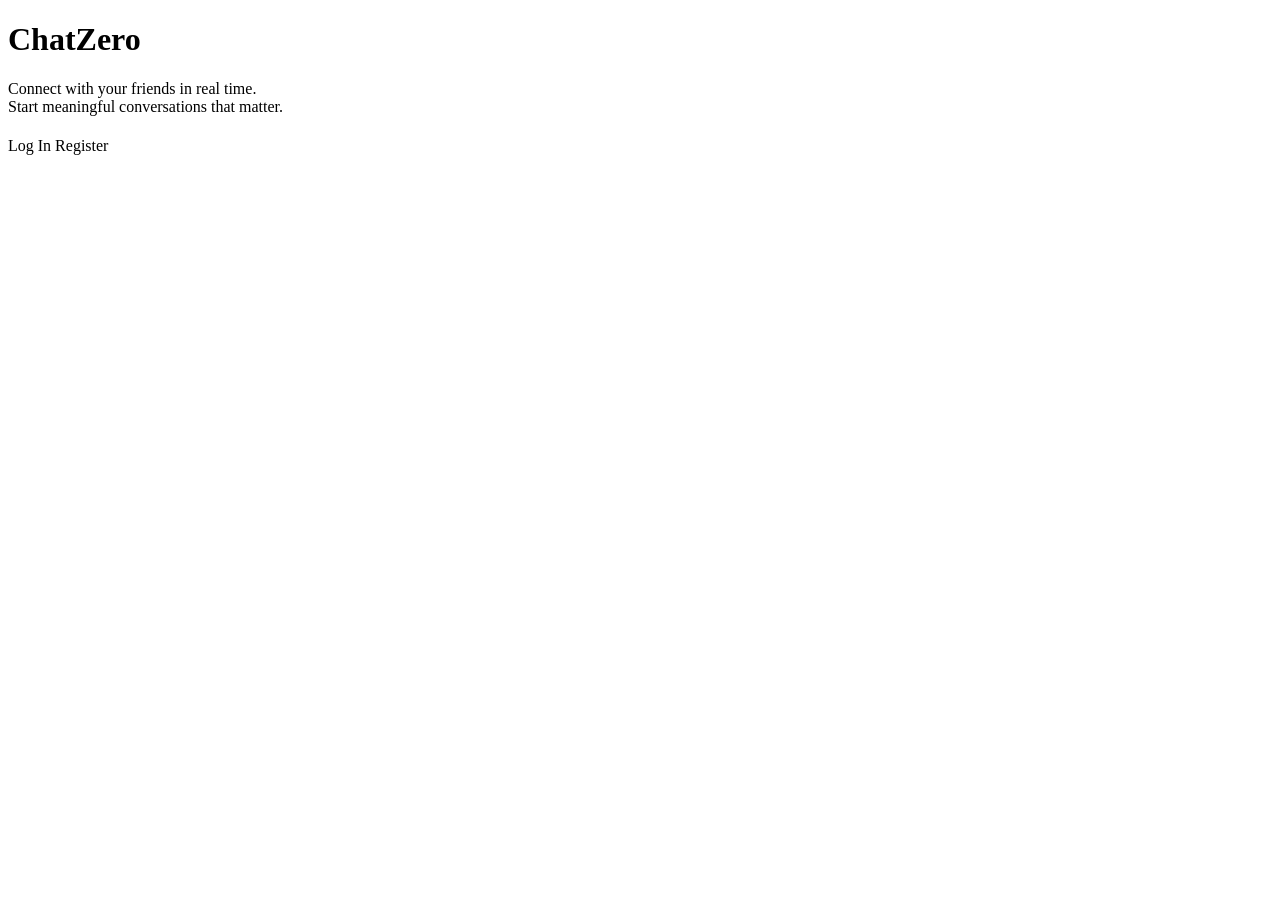
<file: src/main/resources/templates/index.html>
<!DOCTYPE html>
<html xmlns:th="http://www.thymeleaf.org">
<head>
  <meta charset="UTF-8">
  <meta name="viewport" content="width=device-width, initial-scale=1">
  <title>Welcome to ChatZero</title>
  <link rel="stylesheet" th:href="@{/css/style.css}">
</head>
<body class="index-page">
  <div class="wrapper">
	<!--
    <div class="logo">
      <img th:src="@{/ChatZeroLogo.png}" alt="ChatZero Logo">
    </div>
	-->
    <h1>ChatZero</h1>
    <p>Connect with your friends in real time.<br>Start meaningful conversations that matter.</p>
	<h1>  </h1>
    <div class="actions">
      <a class="btn" th:href="@{/login}">Log In</a>
      <a class="btn" th:href="@{/register}">Register</a>
    </div>
  </div>
  
  <!-- Load general app JavaScript -->
  <script th:src="@{/js/app.js}"></script>
</body>
</html>
</file>
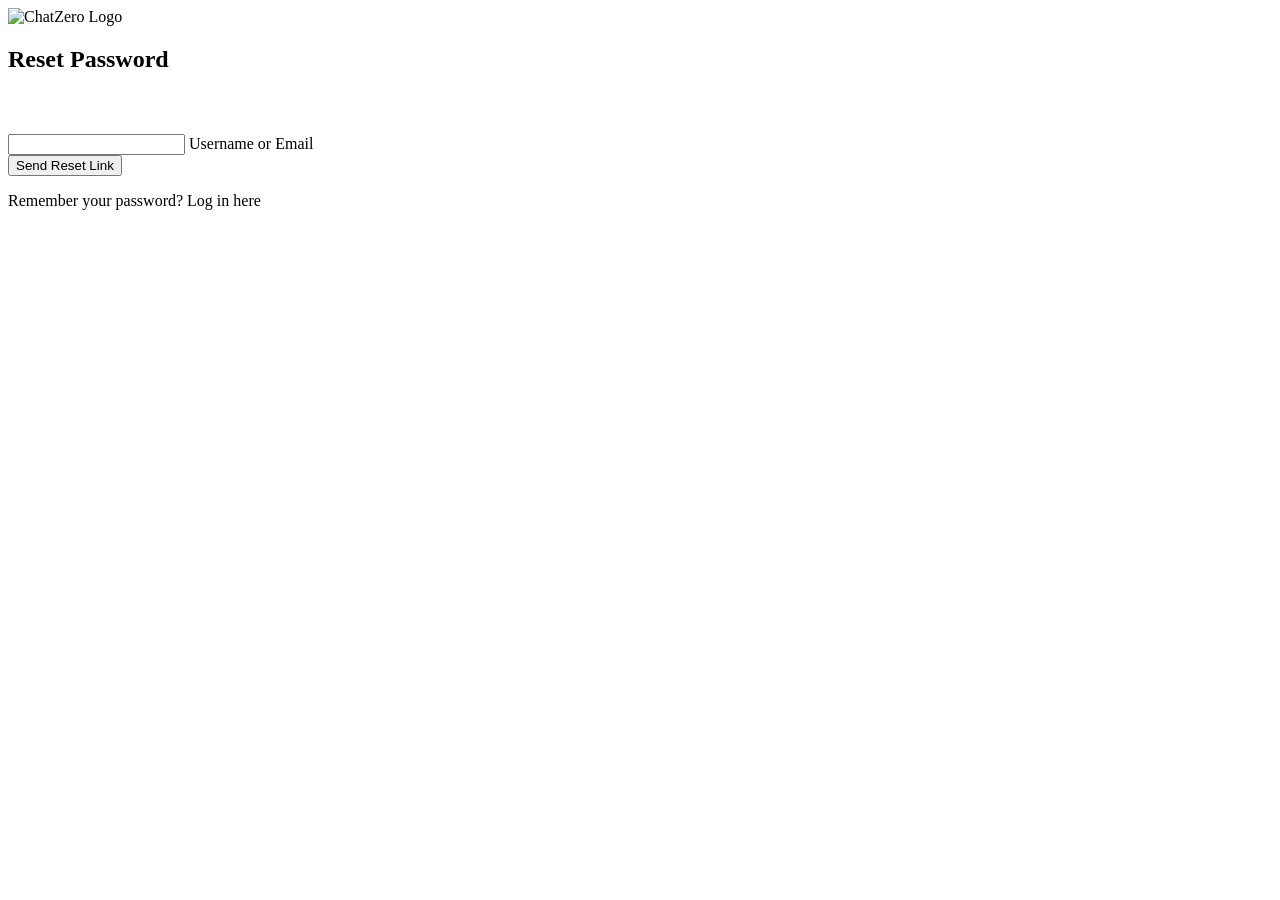
<file: src/main/resources/templates/forgot-password.html>
<!DOCTYPE html>
  <html xmlns:th="http://www.thymeleaf.org">
  <head>
    <meta charset="UTF-8"/>
    <meta name="viewport" content="width=device-width, initial-scale=1.0"/>
    <title>Forgot Password – ChatZero</title>
    <link rel="stylesheet" th:href="@{/css/style.css}">
  </head>
  <body>
    <div class="wrapper">
      <div class="logo">
        <img th:src="@{/ChatZeroLogo.jpg}" alt="ChatZero Logo">
      </div>
      
      <form th:action="@{/forgot-password}" method="post" id="forgotPasswordForm">
        <h2>Reset Password</h2>
        <p style="color: rgba(255, 255, 255, 0.8); margin-bottom: 25px; font-size: 14px;">
          Enter your username or email address and we'll send you a reset link.
        </p>
        
        <div class="input-field">
          <input name="username" placeholder="" required/>
          <label>Username or Email</label>
        </div>
        
        <button type="submit">Send Reset Link</button>
        
        <div th:if="${msg}" class="success-message" th:text="${msg}"></div>
        
        <div class="login-link">
          <p>Remember your password? <a th:href="@{/login}">Log in here</a></p>
        </div>
      </form>
    </div>

    <!-- Load general app JavaScript -->
    <script th:src="@{/js/app.js}"></script>
  </body>
  </html>
</file>
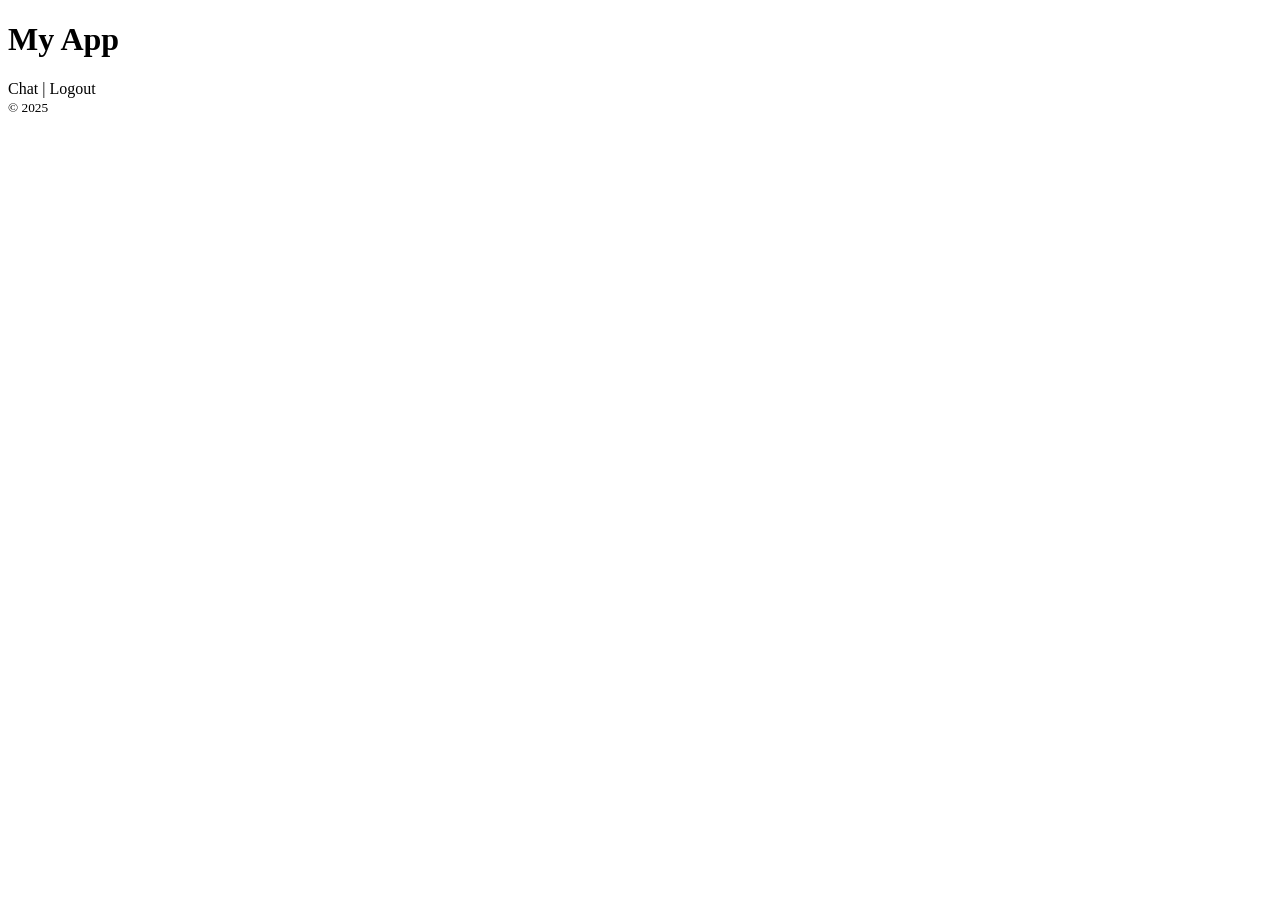
<file: src/main/resources/templates/fragments.html>
<!DOCTYPE html>
<html xmlns:th="http://www.thymeleaf.org" lang="en">
<head>
  <meta charset="UTF-8"/>
  <meta name="viewport" content="width=device-width, initial-scale=1"/>
  <title th:text="${title}">My App</title>
  <link rel="stylesheet" th:href="@{/css/style.css}" />
</head>
<body>
  <div th:fragment="layout (title)">
    <header>
      <h1 th:text="${title}">My App</h1>
      <nav>
        <a th:href="@{/chat}">Chat</a> |
        <a th:href="@{/logout}">Logout</a>
      </nav>
    </header>
    <main>
      <div th:insert="~{::content}"></div>
    </main>
    <footer>
      <small>&copy; <span th:text="${#dates.format(#dates.createNow(), 'yyyy')}">2025</span></small>
    </footer>
  </div>
</body>
</html>
</file>
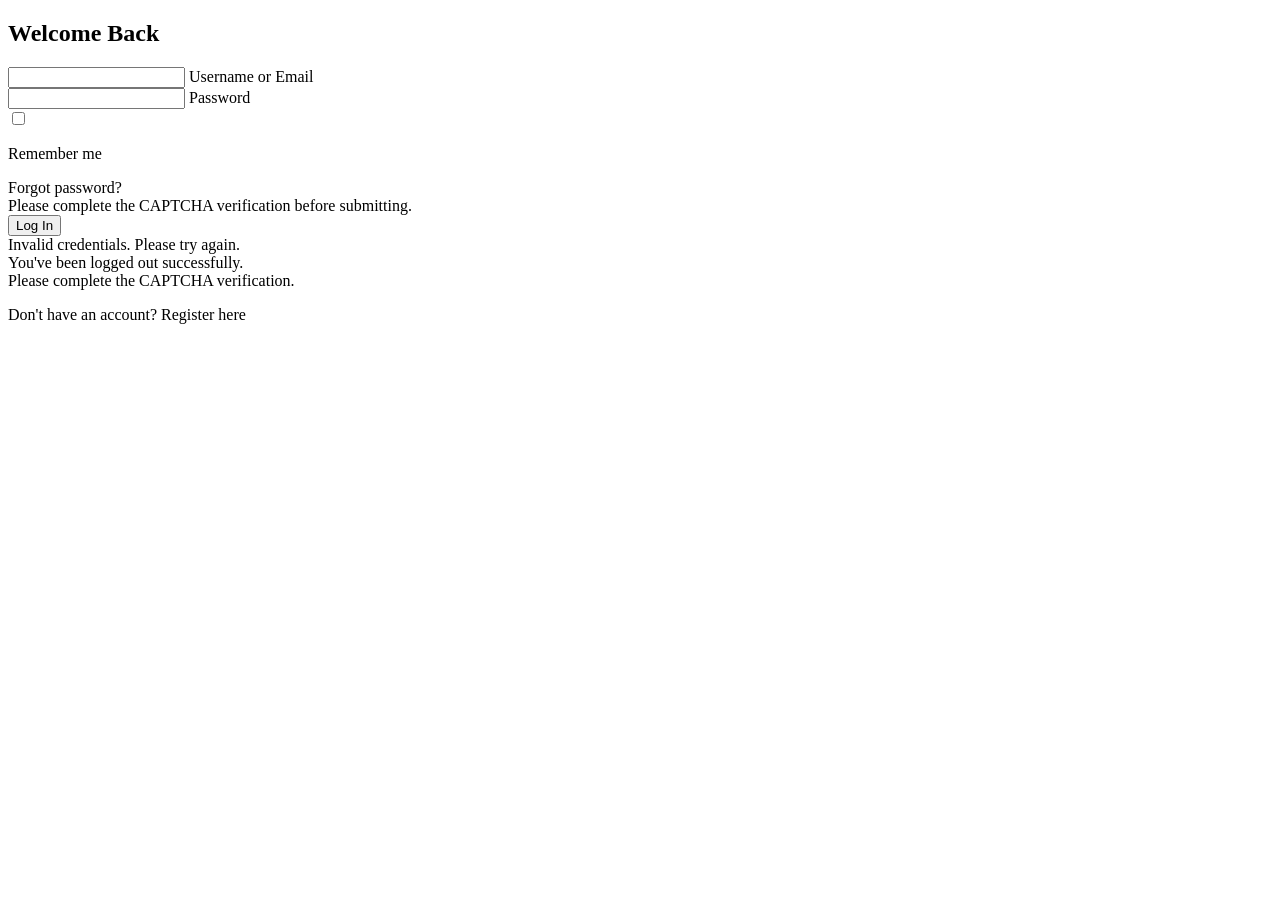
<file: src/main/resources/templates/login.html>
<!DOCTYPE html>
  <html xmlns:th="http://www.thymeleaf.org">
  <head>
    <meta charset="UTF-8"/>
    <meta name="viewport" content="width=device-width, initial-scale=1.0"/>
    <title>Login – ChatZero</title>
    <link rel="stylesheet" th:href="@{/css/style.css}">
    <script src="https://www.google.com/recaptcha/api.js"></script>
  </head>
  <body>
    <div class="wrapper">
		<!--
      <div class="logo">
        <img th:src="@{/ChatZeroLogo.jpg}" alt="ChatZero Logo">
      </div>
	  -->
      
      <form th:action="@{/login}" method="post" id="loginForm" onsubmit="return validateCaptcha('login')">
        <h2>Welcome Back</h2>
        
        <div class="input-field">
          <input type="text" name="username" required>
          <label>Username or Email</label>
        </div>
        
        <div class="input-field">
          <input type="password" name="password" required>
          <label>Password</label>
        </div>
        
        <div class="forget">
          <label for="remember">
            <input type="checkbox" id="remember">
            <p>Remember me</p>
          </label>
          <a th:href="@{/forgot-password}">Forgot password?</a>
        </div>
        
        <!-- CAPTCHA Section -->
        <div class="captcha-container">
          <div class="g-recaptcha" data-sitekey="6LcT5l0rAAAAAMPuqI3yQuUkZYCCNh65Nucah_V1" id="loginCaptcha"></div>
        </div>
        <div id="captcha-error-login" class="captcha-error">
          Please complete the CAPTCHA verification before submitting.
        </div>
        
        <button type="submit">Log In</button>
        
        <!-- Error and success messages -->
        <div th:if="${param.error}" class="error-message">
          Invalid credentials. Please try again.
        </div>
        <div th:if="${param.logout}" class="success-message">
          You've been logged out successfully.
        </div>
        <div th:if="${param.captcha}" class="error-message">
          Please complete the CAPTCHA verification.
        </div>
        <div th:if="${msg}" class="success-message" th:text="${msg}"></div>
        
        <div class="register">
          <p>Don't have an account? <a th:href="@{/register}">Register here</a></p>
        </div>
      </form>
    </div>

    <!-- Load general app JavaScript -->
    <script th:src="@{/js/app.js}"></script>
  </body>
  </html>
</file>
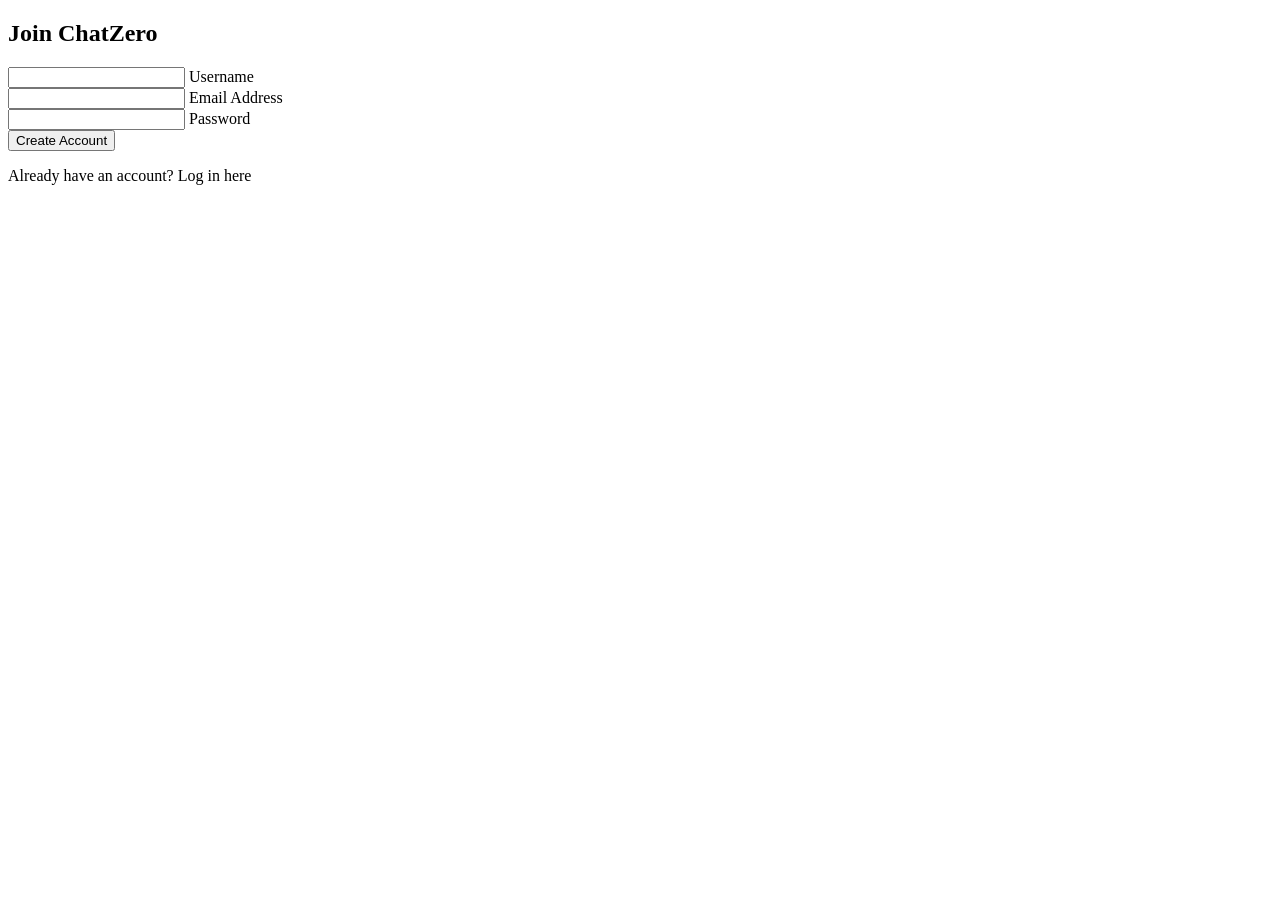
<file: src/main/resources/templates/register.html>
<!DOCTYPE html>
<html xmlns:th="http://www.thymeleaf.org">
<head>
  <meta charset="UTF-8"/>
  <meta name="viewport" content="width=device-width, initial-scale=1.0"/>
  <title>Register – ChatZero</title>
  <link rel="stylesheet" th:href="@{/css/style.css}">
  <script src="https://www.google.com/recaptcha/api.js"></script>
</head>
<body>
  <div class="wrapper">
	<!--
    <div class="logo">
      <img th:src="@{/ChatZeroLogo.jpg}" alt="ChatZero Logo">
    </div>
	-->
    
    <form th:action="@{/register}" method="post" th:object="${user}" id="registerForm" onsubmit="return validateCaptcha('register')">
      <h2>Join ChatZero</h2>
      
      <div class="input-field">
        <input th:field="*{username}" placeholder="" required>
        <label>Username</label>
      </div>
      <div th:if="${usernameError}" class="error-message" th:text="${usernameError}"></div>
      
      <div class="input-field">
        <input th:field="*{email}" placeholder="" type="email" required>
        <label>Email Address</label>
      </div>
      <div th:if="${emailError}" class="error-message" th:text="${emailError}"></div>
      
      <div class="input-field">
        <input th:field="*{passwordHash}" placeholder="" type="password" required>
        <label>Password</label>
      </div>
      
      <!-- CAPTCHA Section -->
      <div class="captcha-container">
        <div class="g-recaptcha" data-sitekey="6LcT5l0rAAAAAMPuqI3yQuUkZYCCNh65Nucah_V1" id="registerCaptcha"></div>
      </div>
      <div id="captcha-error-register" class="captcha-error" style="display: none;">
        Please complete the CAPTCHA verification before submitting.
      </div>
      <div th:if="${captchaError}" class="error-message" th:text="${captchaError}"></div>
      <div th:if="${errorMessage}" class="error-message" th:text="${errorMessage}"></div>
      
      <button type="submit">Create Account</button>
      
      <div class="login-link">
        <p>Already have an account? <a th:href="@{/login}">Log in here</a></p>
      </div>
    </form>
  </div>

  <!-- Load general app JavaScript -->
  <script th:src="@{/js/app.js}"></script>
</body>
</html>
</file>
